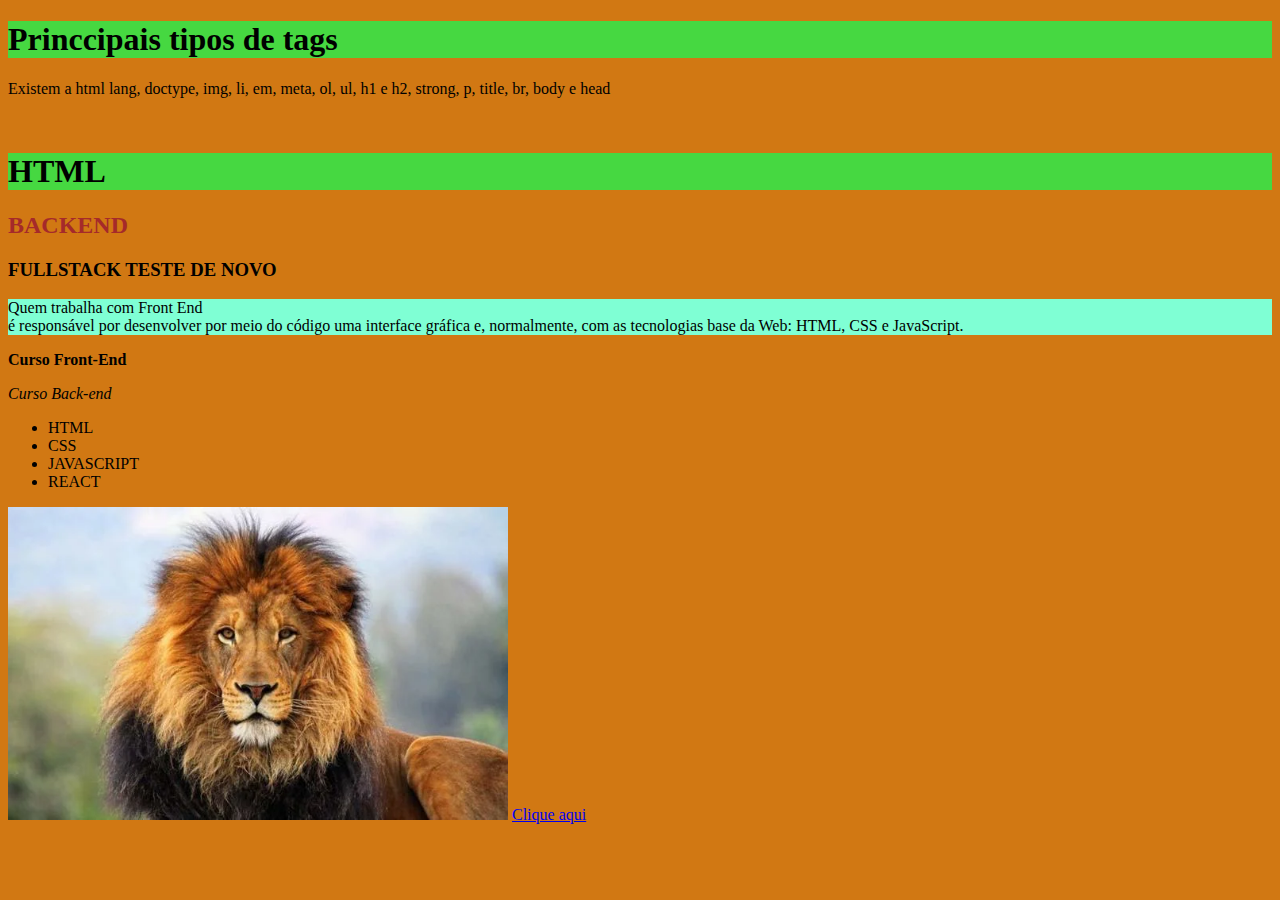
<file: exercicios27092023/aleatoriamente/index.html>
<!DOCTYPE html>
<html lang="pt-br">
<head>
    <meta charset="UTF-8">
    <meta name="viewport" content="width=device-width, initial-scale=1.0">
    <title>Aula 2 - 27/09/2023</title>
    <style>
        body {
            background-color: rgb(209, 120, 19);
        }
        h2 {
            color: brown;
        }
        h1 {background-color: rgb(70, 216, 65);
        }
        #web {
            background-color: aquamarine;
        }
    
        
    </style>
</head>
    
<body>
    <h1>Princcipais tipos de tags</h1>
    <p>Existem a html lang, doctype, img, li, em, meta, ol, ul, h1 e h2, strong, p, title, br, body e head</p><br>
    <h1>HTML</h1>
    <h2>BACKEND</h2>
    <h3>FULLSTACK TESTE DE NOVO</h3>
    <p id="web">Quem trabalha com Front End <br>é responsável por desenvolver por meio do código uma interface gráfica e, normalmente, com as tecnologias base da Web: HTML, CSS e JavaScript.</p>
    <P><strong>Curso Front-End</strong>

    </P>
    <div>
        <em> Curso Back-end </em>
    </div> 
<ul>
    <li> HTML </li>
    <LI> CSS</LI>
    <LI>JAVASCRIPT</LI>
    <LI>REACT</LI>
</ul>
<img width="500px" src="leaojuba-cke.webp" alt="ERRO">
<a target="_blank" href="https://www.google.com.br/">Clique aqui</a>
</body>
</html>
</file>
